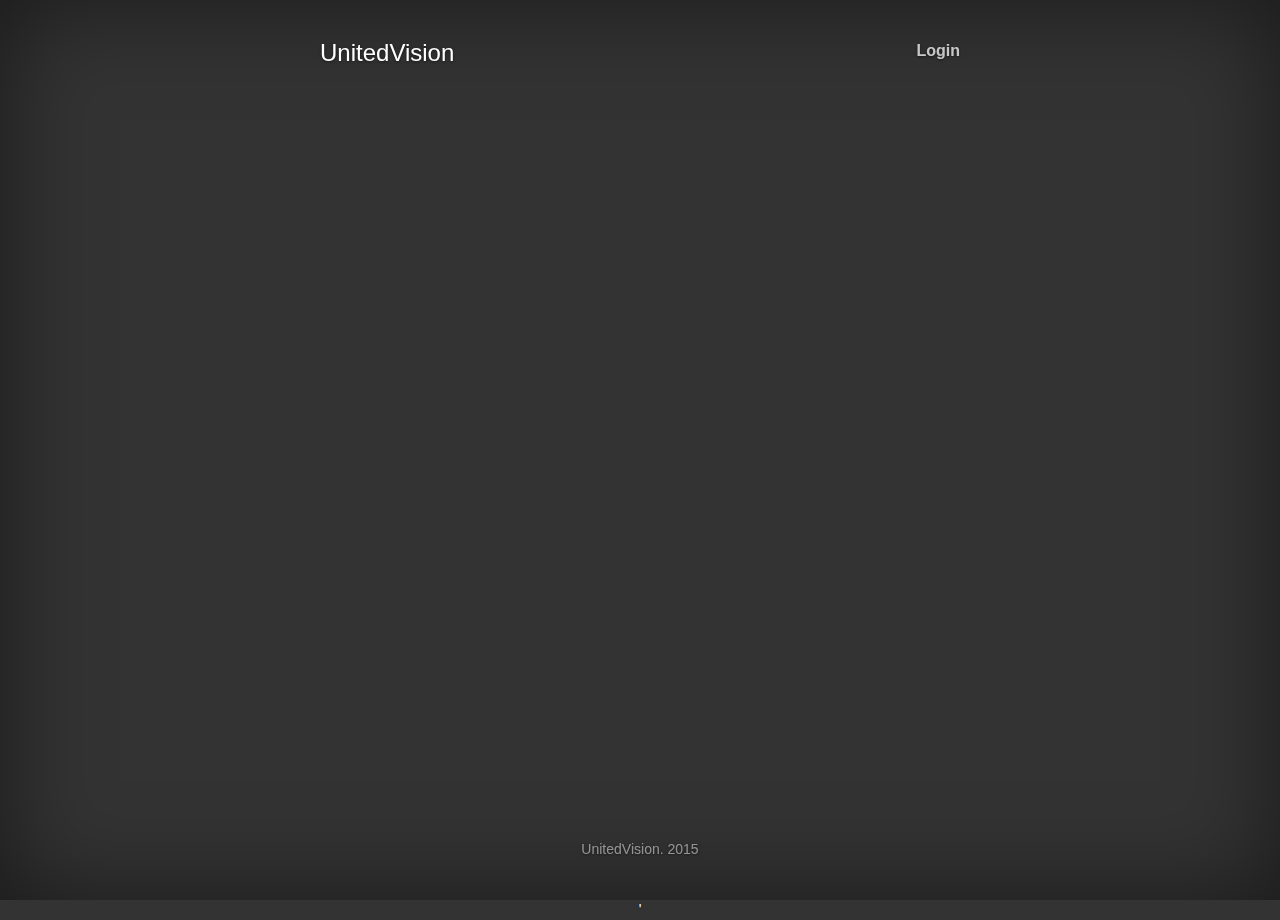
<file: login-old.html>
<!DOCTYPE html>
<html>
  <head>
    <!-- Bootstrap's CSS -->
	<link rel="stylesheet" href="css/bootstrap.min.css">
    <!-- Cover's CSS -->
	<link rel="stylesheet" href="css/cover.css">
    <!-- Cover's CSS -->
	<link rel="stylesheet" href="css/unitedvision-site.css">

    <title>UnitedVision</title>
  </head>
  <body>
    <div class="site-wrapper">
      <div class="site-wrapper-inner">
        <div class="cover-container">
          <div class="masthead clearfix">
            <div class="inner">
              <h3 class="masthead-brand"><a href="https:uvs.web.id">UnitedVision</a></h3>
              <ul class="nav masthead-nav">
                <li><a id="link-login" href="#" data-toggle="modal" data-target="#modal-login">Login</a></li>
              </ul>
            </div>
          </div>
		  <div id="content"></div>
          <div class="mastfoot">
            <div class="inner">
              <p>UnitedVision. 2015</p>
            </div>
          </div>
        </div>
      </div>
    </div>
	<div class="modal fade" id="modal-login" role="dialog">
	  <div class="modal-dialog  modal-cover">
		<div class="modal-content modal-cover">
		  <div class="modal-header">
		    <button type="button" class="close" data-dismiss="modal"><span aria-hidden="true">&times;</span><span class="sr-only">Tutup</span></button>
		    <h4 class="modal-title">Login</h4>
		  </div>
		  <div class="modal-body modal-cover">
		    <form name="f" id="form-login">
		      <fieldset>
                <label for="username" class="control-label">Username:</label>
		        <input type="text" class="form-control" id="username" placeholder="Masukan Username" />
		        <br />
                <label for="password" class="control-label">Password:</label>
		        <input type="password" class="form-control" id="password" placeholder="Masukan Password"/>
		        <br />
		      </fieldset>
		    </form>
		  </div><!-- modal-body -->
		  <div class="modal-footer">
		    <button class="btn btn-default" id="btn-cancel-login" data-dismiss="modal">Tutup</button>
		    <button class="btn btn-default" id="btn-login" data-dismiss="modal" form="form-login">Login</button>
		  </div>
		</div><!-- /.modal-content -->
	  </div><!-- /.modal-dialog -->
	</div><!-- /.modal -->
	<div class="modal fade" id="waitModal" role="dialog" value="false">
		<div class="modal-dialog">
			<div class="modal-content modal-cover">
				<div class="modal-header">
					<h1 class="modal-title">Loading</h1>
				</div>
				<div class="modal-body">
					<div class="progress progress-striped active">
						<div class="bar" style="width: 100%;"></div>
					</div>
				</div>
			</div><!-- /.modal-content -->
		</div><!-- /.modal-dialog -->
	</div><!-- /.modal -->'
  </body>

	<!-- Required Library --> 
	<!-- jQuery Library -->
    <script src="js/jquery.min.js"></script>
    <!-- Bootstrap's JS -->
    <script src="js/bootstrap.min.js"></script>
    <!-- Doc's JS -->
    <script src="js/docs.min.js"></script>

    <!-- UnitedVision's JS -->
    <script src="js/uvs-api.js"></script>
    <script src="js/uvs-object.js"></script>
    <script src="js/login.js"></script>
  
</html>
</file>
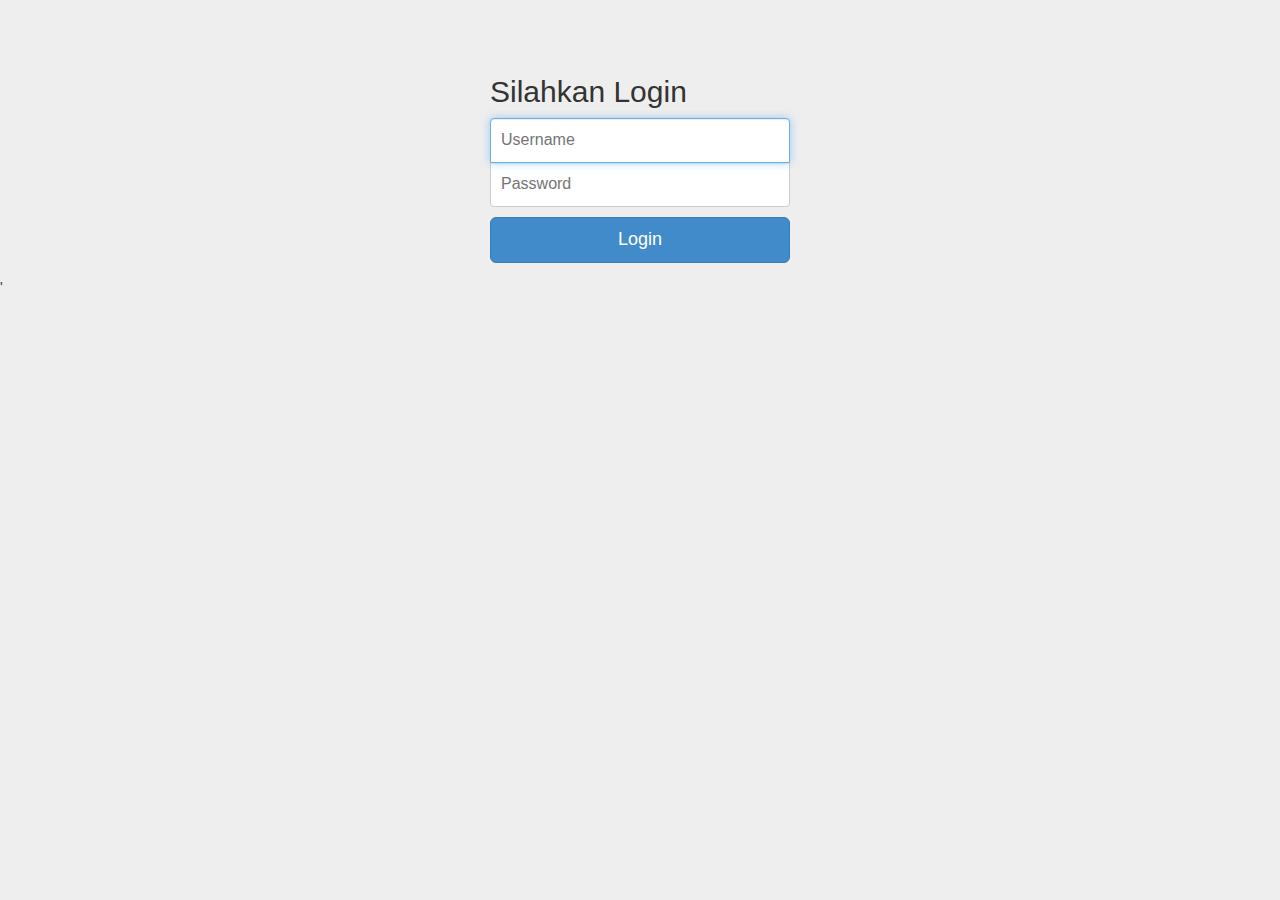
<file: login.html>
<!DOCTYPE html>
<!-- saved from url=(0040)http://getbootstrap.com/examples/signin/ -->
<html lang="en"><head><meta http-equiv="Content-Type" content="text/html; charset=UTF-8">
    <meta charset="utf-8">
    <meta http-equiv="X-UA-Compatible" content="IE=edge">
    <meta name="viewport" content="width=device-width, initial-scale=1">
    <!-- The above 3 meta tags *must* come first in the head; any other head content must come *after* these tags -->
    <meta name="description" content="">
    <meta name="author" content="Deddy Ch. Kakunsi">
    <link rel="icon" href="images/favicon.png">

    <title>Sistem Absensi | Login</title>

    <!-- Bootstrap core CSS -->
    <link href="css/bootstrap.min.css" rel="stylesheet">

    <!-- Custom styles for this template -->
    <link href="css/signin.css" rel="stylesheet">

  </head>

  <body>

    <div class="container">

      <form class="form-login">
        <h2 class="form-login-heading">Silahkan Login</h2>
        <label for="username" class="sr-only">Username</label>
        <input type="text" id="username" class="form-control" placeholder="Username" required="" autofocus="">
        <label for="password" class="sr-only">Password</label>
        <input type="password" id="password" class="form-control" placeholder="Password" required="">
        <button id="btn-login" class="btn btn-lg btn-primary btn-block" type="button">Login</button>
      </form>

    </div> <!-- /container -->
	
	<!-- Wait Modal-->
	<div class="modal fade" id="waitModal" role="dialog" value="false">
		<div class="modal-dialog">
			<div class="modal-content modal-cover">
				<div class="modal-header">
					<h1 class="modal-title">Loading</h1>
				</div>
				<div class="modal-body">
					<div class="progress progress-striped active">
						<div class="bar" style="width: 100%;"></div>
					</div>
				</div>
			</div><!-- /.modal-content -->
		</div><!-- /.modal-dialog -->
	</div><!-- /.modal -->'

	<!-- Required Library --> 
	<!-- jQuery Library -->
    <script src="js/jquery.min.js"></script>
    <!-- Bootstrap's JS -->
    <script src="js/bootstrap.min.js"></script>
    <!-- Doc's JS -->
    <script src="js/docs.min.js"></script>

    <!-- UnitedVision's JS -->
    <script src="js/uvs-api.js"></script>
    <script src="js/uvs-object.js"></script>
    <script src="js/login.js"></script>
  </body>
</html>
</file>
<file: css/cover.css>
a {
	color: rgb(255, 255, 255);
}
a:focus {
	color: rgb(255, 255, 255);
}
a:hover {
	color: rgb(255, 255, 255);
}
.btn-default {
	border: 1px solid rgb(255, 255, 255); border-image: none; color: rgb(51, 51, 51); text-shadow: none; background-color: rgb(255, 255, 255);
}
.btn-default:hover {
	border: 1px solid rgb(255, 255, 255); border-image: none; color: rgb(51, 51, 51); text-shadow: none; background-color: rgb(255, 255, 255);
}
.btn-default:focus {
	border: 1px solid rgb(255, 255, 255); border-image: none; color: rgb(51, 51, 51); text-shadow: none; background-color: rgb(255, 255, 255);
}
html {
	height: 100%; background-color: rgb(51, 51, 51);
}
body {
	height: 100%; background-color: rgb(51, 51, 51);
}
body {
	text-align: center; color: rgb(255, 255, 255); text-shadow: 0px 1px 3px rgba(0,0,0,0.5);
}
.site-wrapper {
	width: 100%; height: 100%; display: table; min-height: 100%; box-shadow: inset 0px 0px 100px rgba(0,0,0,0.5); -webkit-box-shadow: inset 0 0 100px rgba(0, 0, 0, .5);
}
.site-wrapper-inner {
	vertical-align: top; display: table-cell;
}
.cover-container {
	margin-right: auto; margin-left: auto;
}
.inner {
	padding: 30px;
}
.masthead-brand {
	margin-top: 10px; margin-bottom: 10px;
}
.masthead-nav > li {
	display: inline-block;
}
.masthead-nav > li + li {
	margin-left: 20px;
}
.masthead-nav > li > a {
	color: rgba(255, 255, 255, 0.75); padding-right: 0px; padding-left: 0px; font-size: 16px; font-weight: bold; border-bottom-color: transparent; border-bottom-width: 2px; border-bottom-style: solid;
}
.masthead-nav > li > a:hover {
	border-bottom-color: rgba(255, 255, 255, 0.25); background-color: transparent;
}
.masthead-nav > li > a:focus {
	border-bottom-color: rgba(255, 255, 255, 0.25); background-color: transparent;
}
.masthead-nav > .active > a {
	color: rgb(255, 255, 255); border-bottom-color: rgb(255, 255, 255);
}
.masthead-nav > .active > a:hover {
	color: rgb(255, 255, 255); border-bottom-color: rgb(255, 255, 255);
}
.masthead-nav > .active > a:focus {
	color: rgb(255, 255, 255); border-bottom-color: rgb(255, 255, 255);
}
@media all and (min-width:768px)
{
.masthead-brand {
	float: left;
}
.masthead-nav {
	float: right;
}
}
.cover {
	padding: 0px 20px;
}
.cover .btn-lg {
	padding: 10px 20px; font-weight: bold;
}
.mastfoot {
	color: rgba(255, 255, 255, 0.5);
}
@media all and (min-width:768px)
{
.masthead {
	top: 0px; position: fixed;
}
.mastfoot {
	bottom: 0px; position: fixed;
}
.site-wrapper-inner {
	vertical-align: middle;
}
.masthead {
	width: 100%;
}
.mastfoot {
	width: 100%;
}
.cover-container {
	width: 100%;
}
}
@media all and (min-width:992px)
{
.masthead {
	width: 700px;
}
.mastfoot {
	width: 700px;
}
.cover-container {
	width: 700px;
}
}
</file>
<file: css/unitedvision-site.css>
.btn-transclute {
	border-color: rgb(255, 255, 255); color: rgb(255, 255, 255); background-color: rgb(255, 255, 255); width: 155px;
}

.btn-transclute:hover {
	border-color: rgb(173, 173, 173); color: rgb(51, 51, 51); background-color: rgb(230, 230, 230);
}

th.center {
	text-align: center;
}

thead.center {
	text-align: center;
}

.modal-cover {
	background-color: rgb(51, 51, 51);
} /* Custom Bootstrap Modal's color */

.datepicker{
	z-index:1151 !important;
} /* Custom Bootstrap Datepicker for appearing above of the Bootstrap modal */

.select-picker {
	height: 60px;
} /* Custom Bootstrap Select-Picker*/

.big-icon {
	display: block;
	text-align: center;
    font-size: 1.5em;
	vertical-align: middle;
}

.table-divider {
	text-align: left;
	text-decoration: bold;
	padding-left: -10em;
}

.icon-text {
	padding-left: 1em;
	vertical-align: middle;
}

.icon-text-left {
	padding-right: 1em;
	vertical-align: middle;
}
</file>
<file: css/signin.css>
body {
  padding-top: 40px;
  padding-bottom: 40px;
  background-color: #eee;
}

.form-login {
  max-width: 330px;
  padding: 15px;
  margin: 0 auto;
}
.form-login .form-login-heading {
  margin-bottom: 10px;
}
.form-login .form-control {
  position: relative;
  height: auto;
  -webkit-box-sizing: border-box;
     -moz-box-sizing: border-box;
          box-sizing: border-box;
  padding: 10px;
  font-size: 16px;
}
.form-login .form-control:focus {
  z-index: 2;
}
.form-login input[type="text"] {
  margin-bottom: -1px;
  border-bottom-right-radius: 0;
  border-bottom-left-radius: 0;
}
.form-login input[type="password"] {
  margin-bottom: 10px;
  border-top-left-radius: 0;
  border-top-right-radius: 0;
}
</file>
